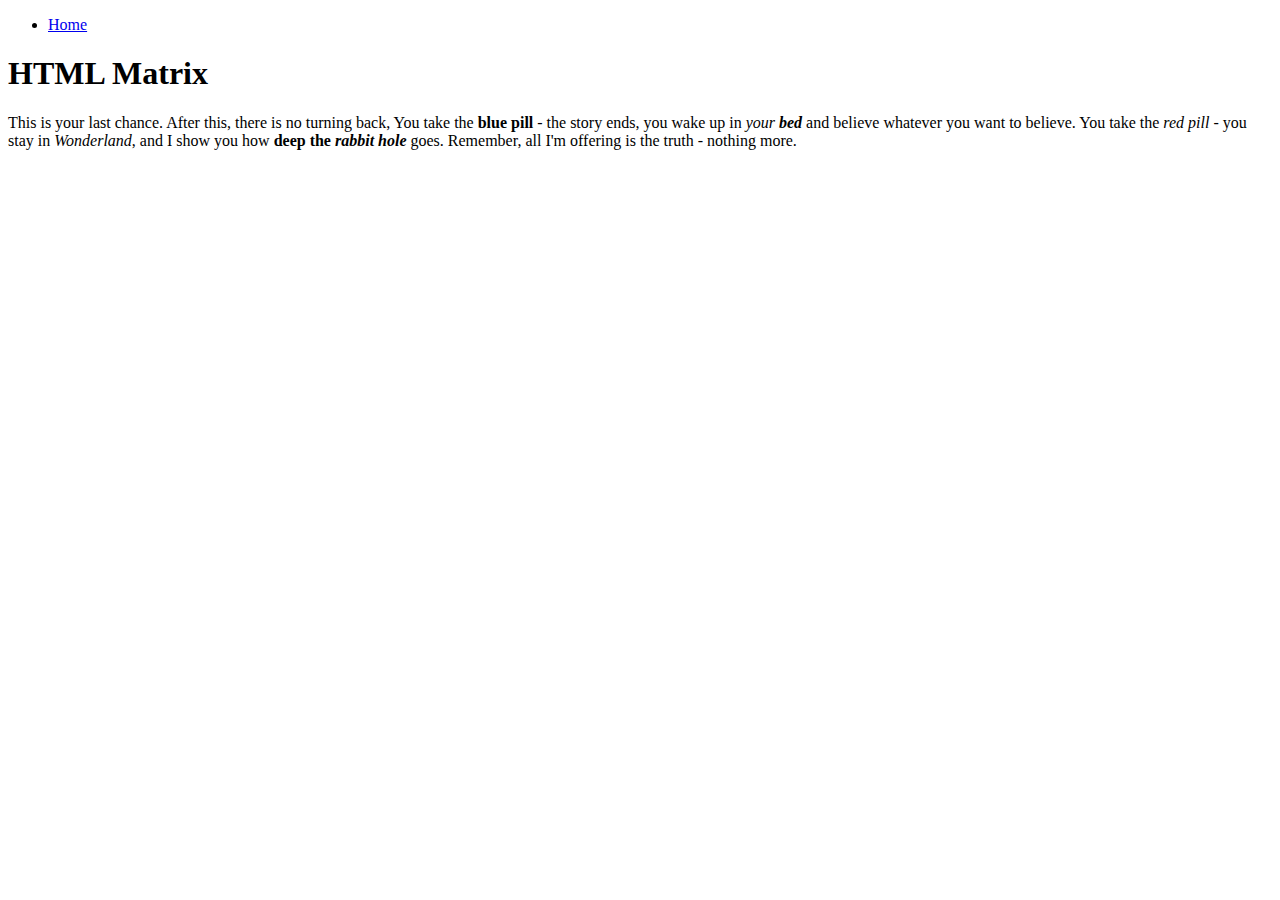
<file: about-me.html>
<!DOCTYPE html>
<html lang="en">
    <head>
        <meta charset="utf-8">
        <title>About Me</title>
    </head>
    <body>
        <header>
            <nav>
                <ul>
                    <li><a href="index.html">Home</a></li>
                </ul>
            </nav>
        </header>
        <main>
            <h1>HTML Matrix</h1>
            <p>This is your last chance. After this, there is no turning back, You take the <strong>blue pill</strong> - the story ends, you wake up in <em>your <strong>bed</strong></em> and believe whatever you want to believe. You take the <em>red pill</em> - you stay in <em>Wonderland</em>, and I show you how <strong>deep the <em>rabbit hole</em></strong> goes. Remember, all I'm offering is the truth - nothing more.</p>
        </main>
    </body>
</html>
</file>
